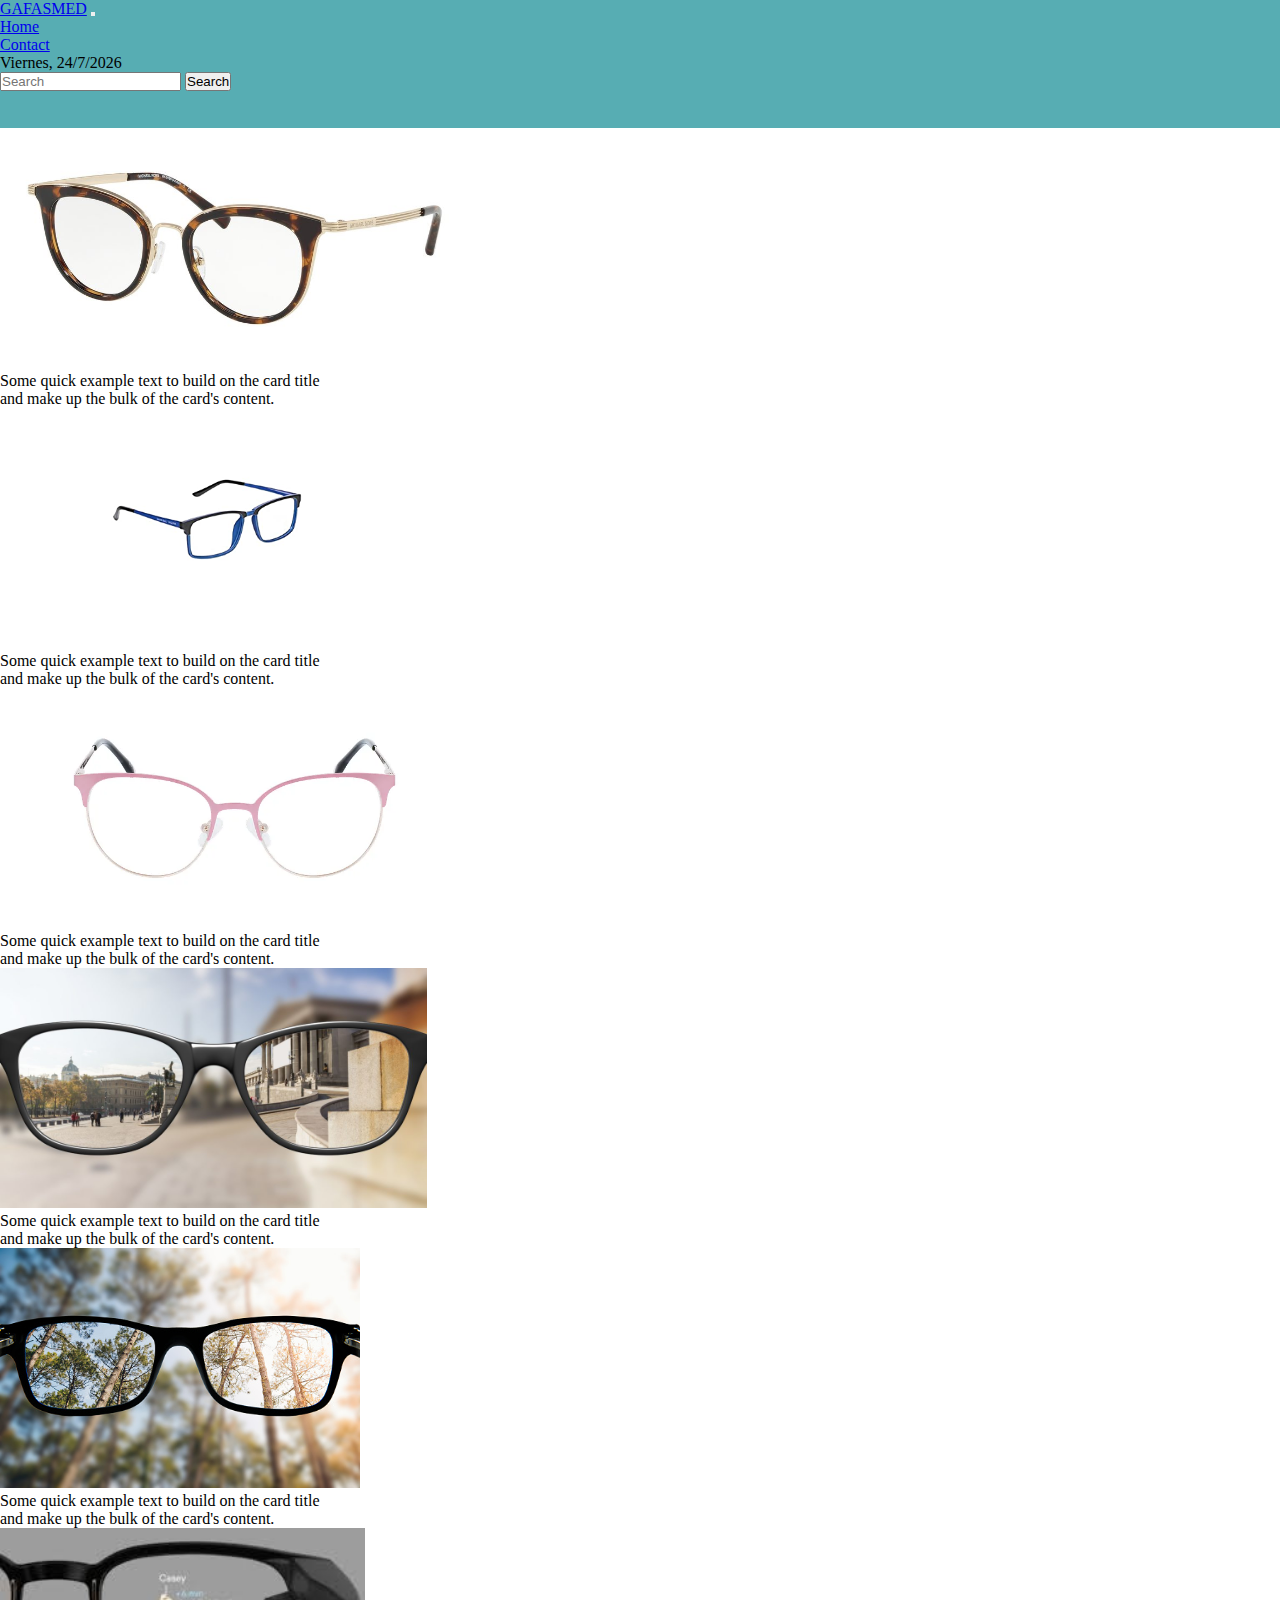
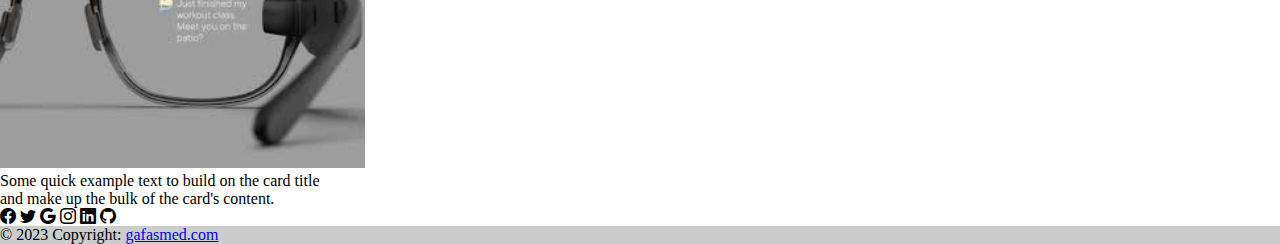
<file: index.html>
<!DOCTYPE html>
<html lang="en">
<head>
    <meta charset="UTF-8">
    <meta http-equiv="X-UA-Compatible" content="IE=edge">
    <meta name="viewport" content="width=device-width, initial-scale=1.0">
    <title>El ibrahimi Mohamed</title>
    <link rel="stylesheet" href="style.css">
    <script src="script.js"></script>
    <link href="https://cdn.jsdelivr.net/npm/bootstrap@5.0.2/dist/css/bootstrap.min.css" rel="stylesheet" integrity="sha384-EVSTQN3/azprG1Anm3QDgpJLIm9Nao0Yz1ztcQTwFspd3yD65VohhpuuCOmLASjC" crossorigin="anonymous">
    <link href="https://cdn.jsdelivr.net/npm/bootstrap@5.0.2/dist/css/bootstrap.min.css" rel="stylesheet" integrity="sha384-EVSTQN3/azprG1Anm3QDgpJLIm9Nao0Yz1ztcQTwFspd3yD65VohhpuuCOmLASjC" crossorigin="anonymous">
    <link rel="stylesheet" href="https://cdn.jsdelivr.net/npm/bootstrap-icons@1.3.0/font/bootstrap-icons.css">

</head>
<header>
    <nav class="navbar navbar-expand-lg navbar-light">
        <div class="container-fluid">
          <a class="navbar-brand" href="index.html">GAFASMED</a>
          <button class="navbar-toggler" type="button" data-bs-toggle="collapse" data-bs-target="#navbarTogglerDemo02" aria-controls="navbarTogglerDemo02" aria-expanded="false" aria-label="Toggle navigation">
            <span class="navbar-toggler-icon"></span>
          </button>
          <div class="collapse navbar-collapse" id="navbarTogglerDemo02">
            <ul class="navbar-nav me-auto mb-2 mb-lg-0">
              <li class="nav-item">
                <a class="nav-link active" aria-current="page" href="index.html">Home</a>
              </li>
              <li class="nav-item">
                <a class="nav-link active" aria-current="page" href="form.html">Contact</a>
              </li>
            </ul>
            <!-- Fecha y el dia de la semana-->
            <div id="clock"></div>
            <form class="search d-flex">
              <input class="form-control me-2" type="search" placeholder="Search" aria-label="Search">
              <button class="btn" type="submit">Search</button>
            </form>
          </div>
        </div>
      </nav>
</header>
<body>
    <div>
        <div class="container px-4 p-4">
            <div class="row gx-4">
              <div class="col p-3">
               <div>
                <div class="card">
                    <img src="img/img01.jpg" id="img1" onmouseover="cambiar()" onmouseout="volver()" class="card-img-top" alt="...">
                    <div class="card-body">
                      <p class="card-text">Some quick example text to build on the card title and make up the bulk of the card's content.</p>
                    </div>
                  </div>
               </div>
              </div>
              <div class="col p-3">
                <div>
                 <div class="card">
                     <img src="img/img02.jpg" class="card-img-top" alt="...">
                     <div class="card-body">
                       <p class="card-text">Some quick example text to build on the card title and make up the bulk of the card's content.</p>
                     </div>
                   </div>
                </div>
               </div>
               <div class="col p-3">
                <div>
                 <div class="card">
                     <img src="img/img03.jpg" class="card-img-top" alt="...">
                     <div class="card-body">
                       <p class="card-text">Some quick example text to build on the card title and make up the bulk of the card's content.</p>
                     </div>
                   </div>
                </div>
               </div>
               <div class="col p-3">
                <div>
                 <div class="card">
                     <img src="img/img1.jpg" class="card-img-top" alt="...">
                     <div class="card-body">
                       <p class="card-text">Some quick example text to build on the card title and make up the bulk of the card's content.</p>
                     </div>
                   </div>
                </div>
               </div>
               <div class="col p-3">
                <div>
                 <div class="card">
                     <img src="img/img2.jpg" class="card-img-top" alt="...">
                     <div class="card-body">
                       <p class="card-text">Some quick example text to build on the card title and make up the bulk of the card's content.</p>
                     </div>
                   </div>
                </div>
               </div>
               <div class="col p-3">
                <div>
                 <div class="card">
                     <img src="img/img3.jpg" class="card-img-top" alt="...">
                     <div class="card-body">
                       <p class="card-text">Some quick example text to build on the card title and make up the bulk of the card's content.</p>
                     </div>
                   </div>
                </div>
               </div>
            </div>
        </div>
    </div>
</body>
<footer class="bg-dark text-center text-white">
    <!-- Grid container -->
    <div class="container p-4 pb-0">
      <!-- Section: Social media -->
      <section class="mb-4">
        <!-- Facebook -->
        <a class="btn btn-outline-light btn-floating m-1" href="#!" role="button"
          ><i class="fab bi-facebook"></i
        ></a>
  
        <!-- Twitter -->
        <a class="btn btn-outline-light btn-floating m-1" href="#!" role="button"
          ><i class="fab bi-twitter"></i
        ></a>
  
        <!-- Google -->
        <a class="btn btn-outline-light btn-floating m-1" href="#!" role="button"
          ><i class="fab bi-google"></i
        ></a>
  
        <!-- Instagram -->
        <a class="btn btn-outline-light btn-floating m-1" href="#!" role="button"
          ><i class="fab bi-instagram"></i
        ></a>
  
        <!-- Linkedin -->
        <a class="btn btn-outline-light btn-floating m-1" href="#!" role="button"
          ><i class="fab bi-linkedin"></i
        ></a>
  
        <!-- Github -->
        <a class="btn btn-outline-light btn-floating m-1" href="#!" role="button"
          ><i class="fab bi-github"></i
        ></a>
      </section>
      <!-- Section: Social media -->
    </div>
    <!-- Grid container -->
  
    <!-- Copyright -->
    <div class="text-center p-3" style="background-color: rgba(0, 0, 0, 0.2);">
      © 2023 Copyright:
      <a class="text-white" href="#">gafasmed.com</a>
    </div>
    <!-- Copyright -->
  </footer>
</html>
</file>
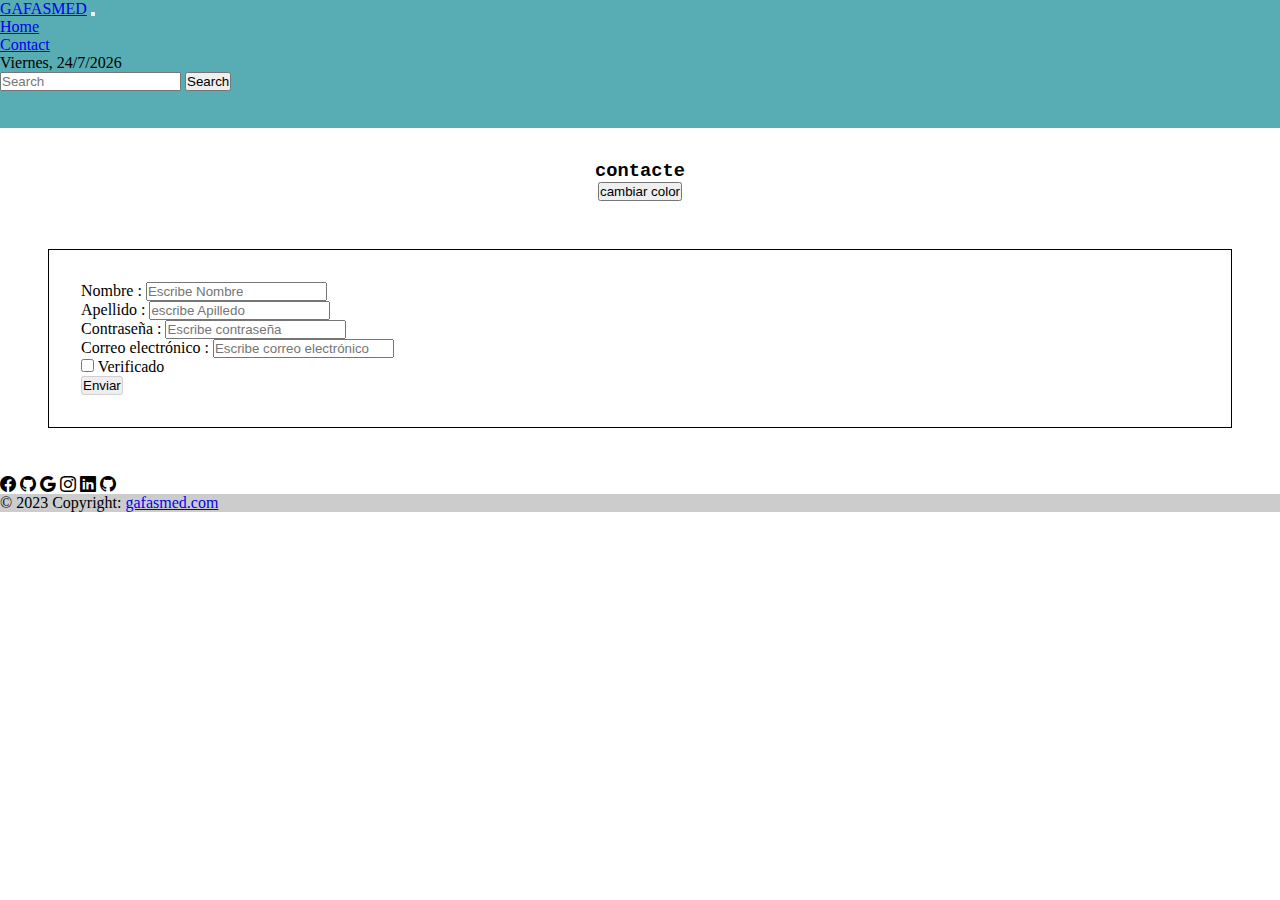
<file: form.html>
<!DOCTYPE html>
<html lang="en">
<head>
    <meta charset="UTF-8">
    <meta http-equiv="X-UA-Compatible" content="IE=edge">
    <meta name="viewport" content="width=device-width, initial-scale=1.0">
    <title>El ibrahimi Mohamed</title>
    <link rel="stylesheet" href="style.css">
    
    <link href="https://cdn.jsdelivr.net/npm/bootstrap@5.0.2/dist/css/bootstrap.min.css" rel="stylesheet" integrity="sha384-EVSTQN3/azprG1Anm3QDgpJLIm9Nao0Yz1ztcQTwFspd3yD65VohhpuuCOmLASjC" crossorigin="anonymous">
    <link href="https://cdn.jsdelivr.net/npm/bootstrap@5.0.2/dist/css/bootstrap.min.css" rel="stylesheet" integrity="sha384-EVSTQN3/azprG1Anm3QDgpJLIm9Nao0Yz1ztcQTwFspd3yD65VohhpuuCOmLASjC" crossorigin="anonymous">
    <link rel="stylesheet" href="https://cdn.jsdelivr.net/npm/bootstrap-icons@1.3.0/font/bootstrap-icons.css">

</head>
<header>
    <nav class="navbar navbar-expand-lg navbar-light">
        <div class="container-fluid">
          <a class="navbar-brand" href="index.html">GAFASMED</a>
          <button class="navbar-toggler" type="button" data-bs-toggle="collapse" data-bs-target="#navbarTogglerDemo02" aria-controls="navbarTogglerDemo02" aria-expanded="false" aria-label="Toggle navigation">
            <span class="navbar-toggler-icon"></span>
          </button>
          <div class="collapse navbar-collapse" id="navbarTogglerDemo02">
            <ul class="navbar-nav me-auto mb-2 mb-lg-0">
              <li class="nav-item">
                <a class="nav-link active" aria-current="page" href="index.html">Home</a>
              </li>
              <li class="nav-item">
                <a class="nav-link active" aria-current="page" href="form.html">Contact</a>
              </li>
            </ul>
            <!-- Fecha y el dia de la semana-->
            <div id="clock"></div>
            <form class="search d-flex">
              <input class="form-control me-2" type="search" placeholder="Search" aria-label="Search">
              <button class="btn" type="submit">Search</button>
            </form>
          </div>
        </div>
      </nav>
</header>
<body>
      <div class="title">
        <h3>contacte</h3>
        <!-- cambiar color de body-->
        <button id="cambiarColorBtn">cambiar color</button>
      </div>
      <form>
            <div class="login container">
                <div class="row">
                    <div class="col-6 mb-5">
                        <label for="inpt1" class="form-label">Nombre :</label>
                        <input type="text" class="form-control"  aria-describedby="emailHelp" placeholder="Escribe Nombre">
                    </div>
                    <div class="col-6 mb-5">
                        <label for="exampleInputEmail1" class="form-label">Apellido :</label>
                        <input type="text" class="form-control" id="exampleInputEmail1" aria-describedby="emailHelp" placeholder="escribe Apilledo">
                    </div>
                </div>
                <div class="row">
                  <div class="col-6 mb-3">
                      <label for="inpt2" class="form-label">Contraseña :</label>
                      <input type="password" class="form-control"  placeholder="Escribe contraseña">
                  </div>
              </div>
                <div class="row">
                    <div class="col-6 mb-5">
                        <label for="exampleInputEmail1" class="form-label">Correo electrónico :</label>
                        <input type="email" class="form-control" id="exampleInputEmail1" aria-describedby="emailHelp" placeholder="Escribe correo electrónico">
                   </div>
                </div>
                
                <!-- Deshabilitar el boton hasta que se valide la aceptación de la condiciones generales de la wed-->
                <div class="mb-3 form-check">
                    <input type="checkbox" class="form-check-input" id="acepto">
                    <label class="form-check-label">Verificado</label>
                </div>
                <div class="p-3">
                 <button type="submit" class="btn btn-primary" id="btn1" disabled >Enviar</button>
                </div>
              </div>
      </form>
<script src="script.js"></script>
</body>
<footer class="bg-dark text-center text-white">
    <!-- Grid container -->
    <div class="container p-4 pb-0">
      <!-- Section: Social media -->
      <section class="mb-4">
        <!-- Facebook -->
        <a class="btn btn-outline-light btn-floating m-1" href="#!" role="button"
          ><i class="fab bi-facebook"></i></a>
  
        <!-- Twitter -->
        <a class="btn btn-outline-light btn-floating m-1" href="#!" role="button"
          ><i class="bi bi-github"></i></a>
  
        <!-- Google -->
        <a class="btn btn-outline-light btn-floating m-1" href="#!" role="button"
          ><i class="fab bi-google"></i
        ></a>
  
        <!-- Instagram -->
        <a class="btn btn-outline-light btn-floating m-1" href="#!" role="button"
          ><i class="fab bi-instagram"></i
        ></a>
  
        <!-- Linkedin -->
        <a class="btn btn-outline-light btn-floating m-1" href="#!" role="button"
          ><i class="fab bi-linkedin"></i
        ></a>
  
        <!-- Github -->
        <a class="btn btn-outline-light btn-floating m-1" href="#!" role="button"
          ><i class="fab bi-github"></i
        ></a>
      </section>
      <!-- Section: Social media -->
    </div>
    <!-- Grid container -->
  
    <!-- Copyright -->
    <div class="text-center p-3" style="background-color: rgba(0, 0, 0, 0.2);">
      © 2023 Copyright:
      <a class="text-white" href="#">gafasmed.com</a>
    </div>
    <!-- Copyright -->
  </footer>
</html>
</file>
<file: style.css>
*{
    margin: 0;
    padding: 0;
}

.navbar{
    height: 8rem;
    background-color: rgb(87, 173, 179);
}

.card{
    width: 20rem;
    
}

.btn{
    color: black;
}

img{
    height: 15rem;
}
.login{
    border: 0.1rem solid black;
    padding: 2rem;
    margin: 3rem;
}

.title{
    text-align: center;
    margin: 2rem;
    font-family: 'Courier New', Courier, monospace;
}
</file>
